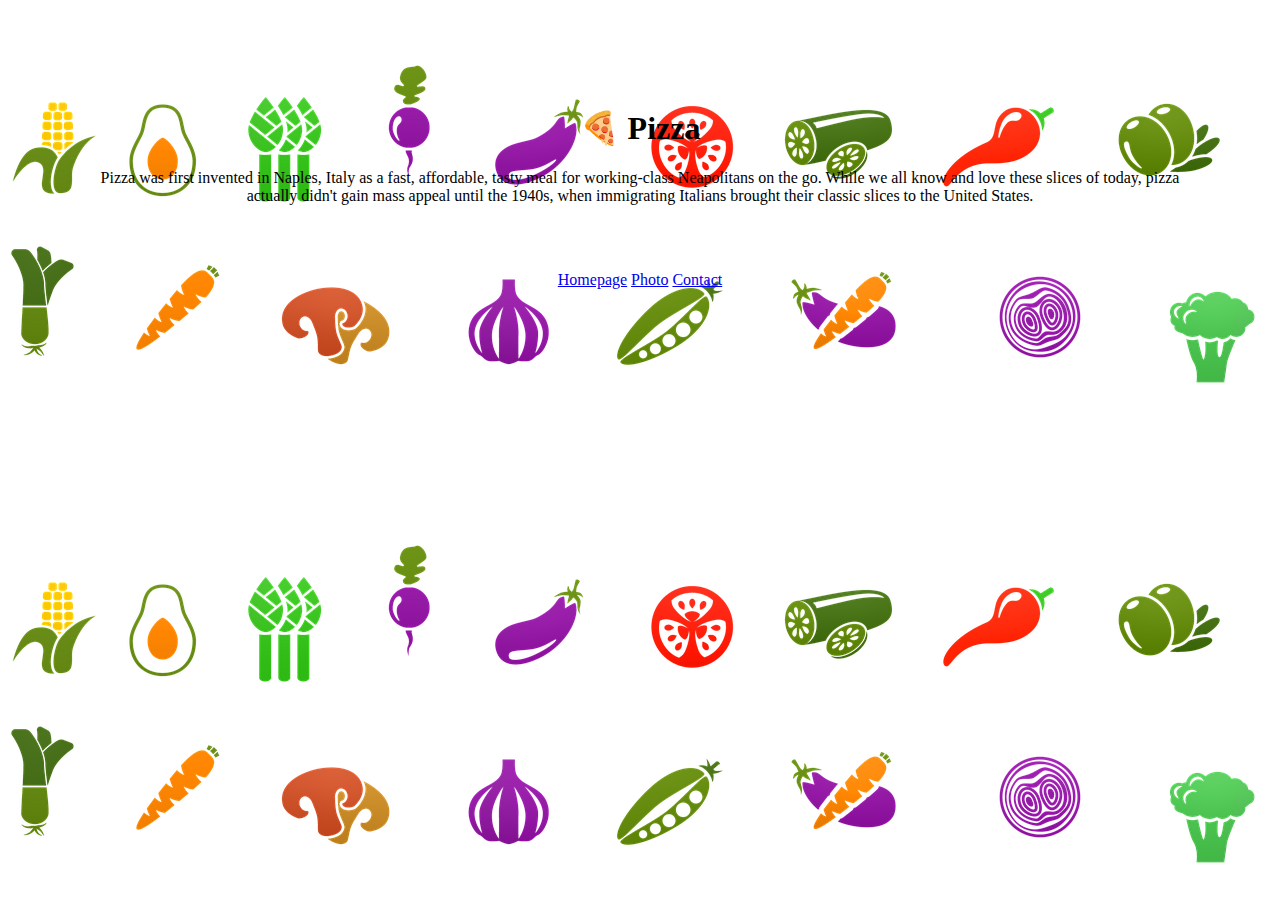
<file: index.html>
<!DOCTYPE html>
<html lang="en">
  <head>
    <meta charset="UTF-8" />
    <meta http-equiv="X-UA-Compatible" content="IE=edge" />
    <meta name="viewport" content="width=device-width, initial-scale=1.0" />
    <title>History of Pizza - Pizza.com</title>
    <!-- CSS only -->
    <link
      href="https://cdn.jsdelivr.net/npm/bootstrap@5.1.3/dist/css/bootstrap.min.css"
      rel="stylesheet"
      integrity="sha384-1BmE4kWBq78iYhFldvKuhfTAU6auU8tT94WrHftjDbrCEXSU1oBoqyl2QvZ6jIW3"
      crossorigin="anonymous"
    />
    <link rel="stylesheet" href="/src/styles.css" />
    <meta
      name="description"
      content="This is a history about the orig of pizza"
    />
  </head>
  <body>
    <h1>🍕 Pizza</h1>
    <p>
      Pizza was first invented in Naples, Italy as a fast, affordable, tasty
      meal for working-class Neapolitans on the go. While we all know and love
      these slices of today, pizza actually didn't gain mass appeal until the
      1940s, when immigrating Italians brought their classic slices to the
      United States.
    </p>
    <footer>
      <div class="d-flex">
        <a
          class="p-2 border-3 bg-warning rounded text-decoration-none"
          href="/"
          title="pizza.com homepage"
          >Homepage</a
        >
        <a
          class="p-2 border-3 bg-danger rounded text-decoration-none"
          href="photo.html"
          title="photos of homemade pizza"
          >Photo</a
        >
        <a
          class="p-2 border-3 bg-warning rounded text-decoration-none"
          href="/contact.html"
          title="pizza.com email contact"
          >Contact</a
        >
      </div>
    </footer>
  </body>
</html>
</file>
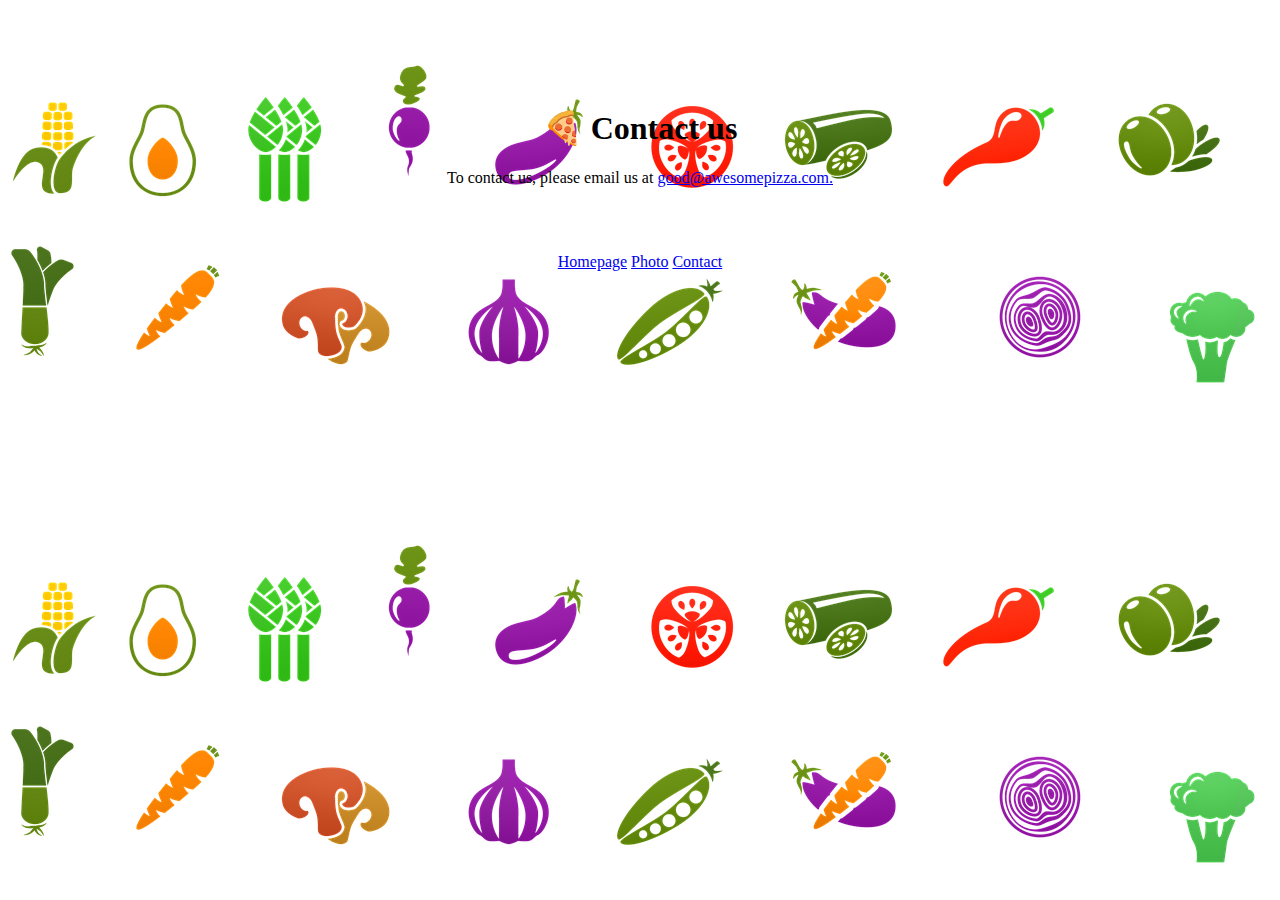
<file: contact.html>
<!DOCTYPE html>
<html lang="en">
  <head>
    <meta charset="UTF-8" />
    <meta http-equiv="X-UA-Compatible" content="IE=edge" />
    <meta name="viewport" content="width=device-width, initial-scale=1.0" />
    <title>Contact information for pizza - Pizza.com</title>
    <!-- CSS only -->
    <link
      href="https://cdn.jsdelivr.net/npm/bootstrap@5.1.3/dist/css/bootstrap.min.css"
      rel="stylesheet"
      integrity="sha384-1BmE4kWBq78iYhFldvKuhfTAU6auU8tT94WrHftjDbrCEXSU1oBoqyl2QvZ6jIW3"
      crossorigin="anonymous"
    />
    <link rel="stylesheet" href="/src/styles.css" />
    <meta name="description" content="contact information for pizza.com" />
  </head>
  <body>
    <h1>🍕 Contact us</h1>
    <p>
      To contact us, please email us at
      <a href="mailto:good@awesomepizza.com" title="pizza.com email contact"
        >good@awesomepizza.com.</a
      >
    </p>
    <footer>
      <div class="d-flex">
        <a
          class="p-2 border-3 bg-warning rounded text-decoration-none"
          href="/"
          title="pizza.com homepage"
          >Homepage</a
        >
        <a
          class="p-2 border-3 bg-danger rounded text-decoration-none"
          href="photo.html"
          title="photos of homemade pizza"
          >Photo</a
        >
        <a
          class="p-2 border-3 bg-warning rounded text-decoration-none"
          href="/contact.html"
          title="pizza.com email contact"
          >Contact</a
        >
      </div>
    </footer>
  </body>
</html>
</file>
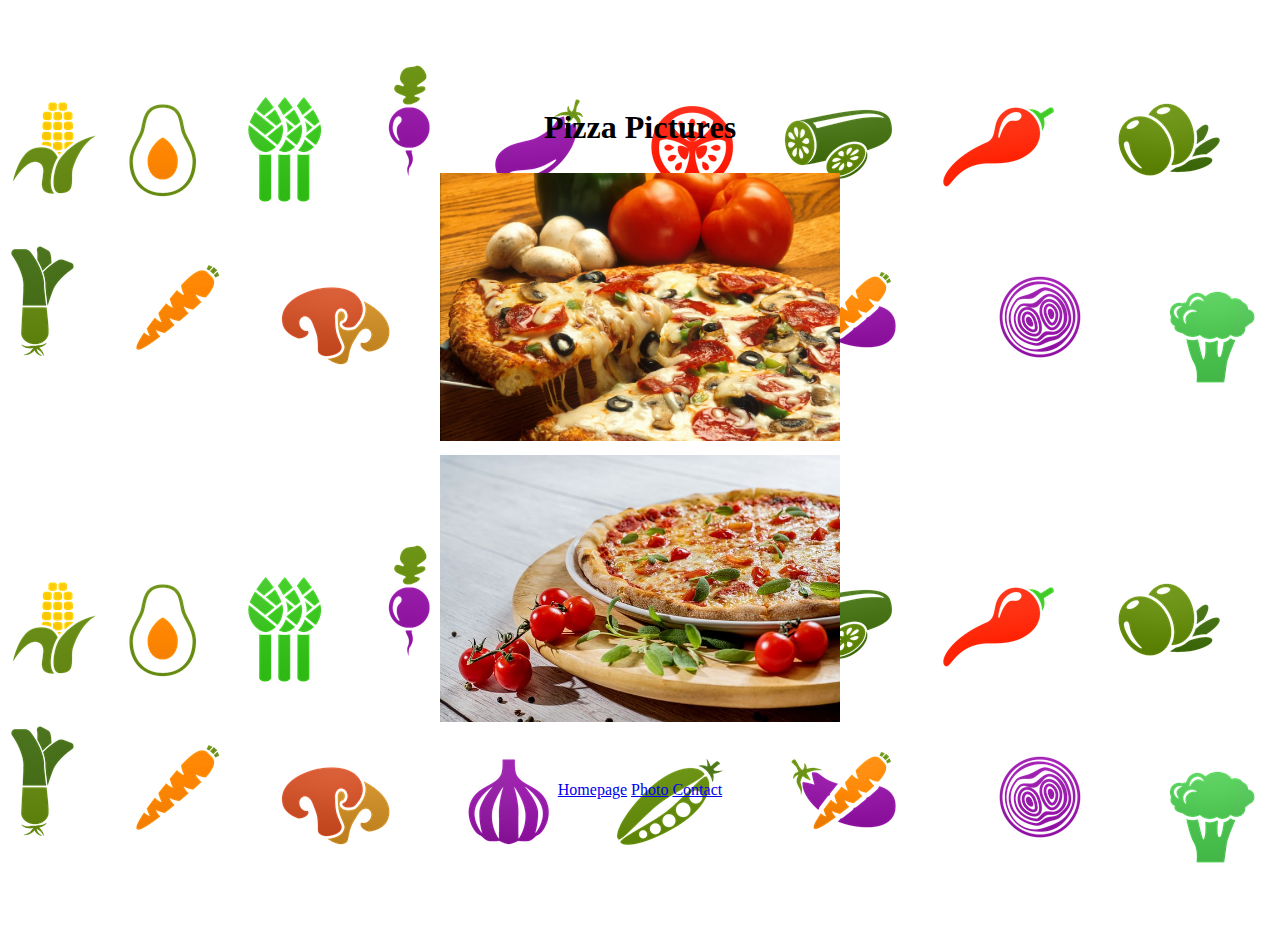
<file: photo.html>
<!DOCTYPE html>
<html lang="en">
  <head>
    <meta charset="UTF-8" />
    <meta http-equiv="X-UA-Compatible" content="IE=edge" />
    <meta name="viewport" content="width=device-width, initial-scale=1.0" />
    <title>Photos of Homemade Pizza - Pizza.com</title>
    <link
      href="https://cdn.jsdelivr.net/npm/bootstrap@5.1.3/dist/css/bootstrap.min.css"
      rel="stylesheet"
      integrity="sha384-1BmE4kWBq78iYhFldvKuhfTAU6auU8tT94WrHftjDbrCEXSU1oBoqyl2QvZ6jIW3"
      crossorigin="anonymous"
    />
    <link rel="stylesheet" href="/src/styles.css" />
    <meta name="description" content="Images of Italian home made pizza with olives" />
  </head>
  <body>
    <h1>
      Pizza Pictures
    </h1>
    <img src="images/pizza.png" alt="olive pizza" />
  </br>
  <img src="images/homemadepizza.png" alt="homemade italian pizza" />
   <footer>
      <div class="d-flex">
        <a class="p-2 border-3 bg-warning rounded text-decoration-none" href="/" title="pizza.com homepage">Homepage</a>
        <a class="p-2 border-3 bg-danger rounded text-decoration-none" href="photo.html" title="photos of homemade pizza">Photo</a>
        <a class="p-2 border-3 bg-warning rounded text-decoration-none" href="/contact.html" title="pizza.com email contact">Contact</a
        >
      </div>
    </footer>
  </body>
</html>
</file>
<file: src/styles.css>
body {
  text-align: center;
  padding: 80px;
  background-image: url("/images/pizzatoon.png");
  background-color: white;
}
.d-flex {
  justify-content: space-evenly;
}
footer {
  padding: 50px;
}

img {
  width: 400px;
  padding: 5px;
}
</file>
